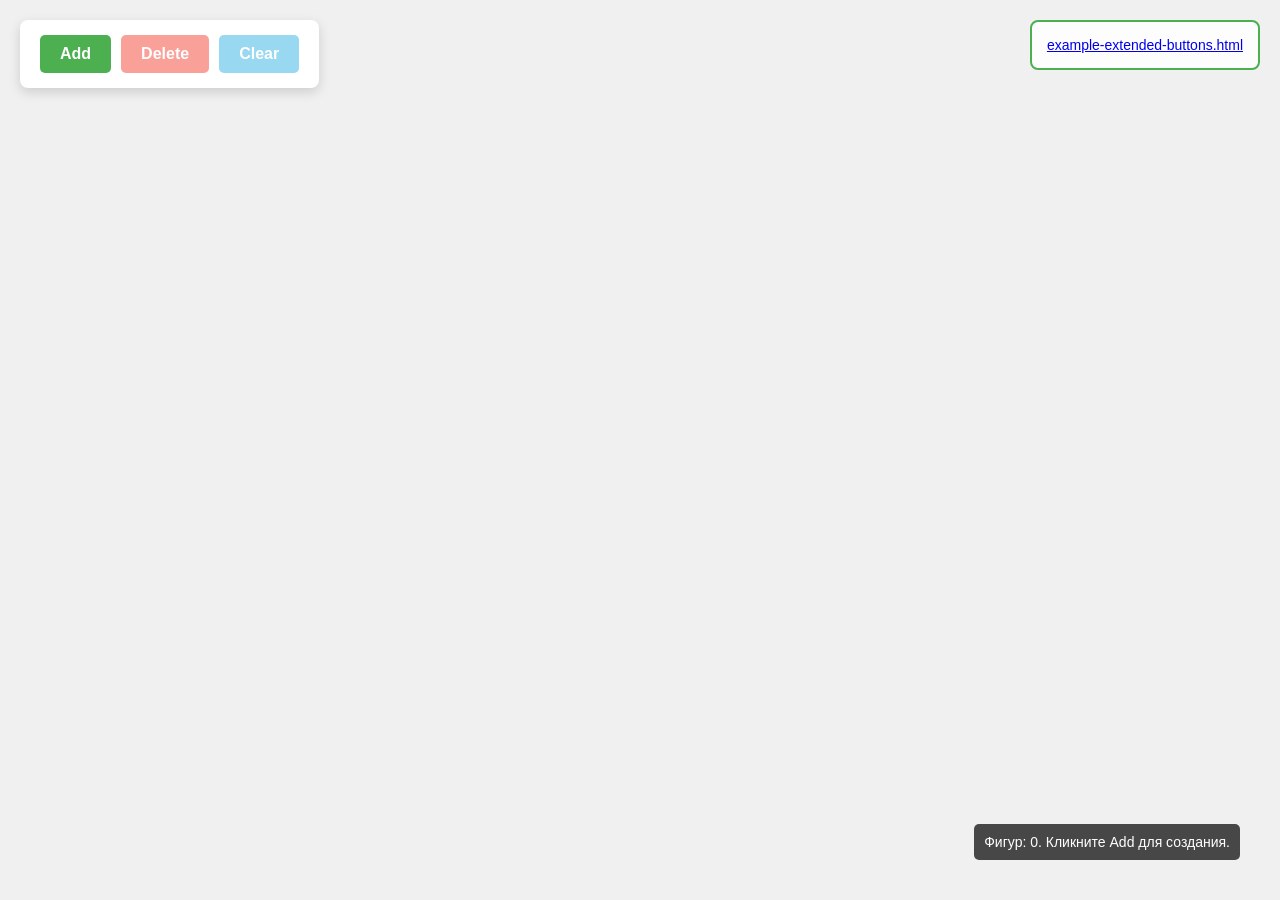
<file: index.html>
﻿<!DOCTYPE html>
<html lang="ru">
<head>
    <meta charset="UTF-8">
    <meta name="viewport" content="width=device-width, initial-scale=1.0">
    <title>Canvas Shapes</title>
    <link rel="stylesheet" href="./styles/main.css?v=0.4.0">
</head>

<body>
<div class="demo-info">
    <a href="./example-extended-buttons.html">example-extended-buttons.html</a>
</div>

<div id="toolbar" class="toolbar">
    <!-- Кнопки будут созданы динамически -->
</div>

<div id="canvasWrapper" class="canvas-wrapper">
    <canvas id="canvas"></canvas>

    <div id="info" class="info">
        <!-- Информация будет создана динамически -->
    </div>
</div>

<script type="module">
  import { CanvasApp } from './js/app/canvas.app.js?v=0.4.0';
  import { ColorPalette } from './js/models/color-palette.model.js?v=0.4.0';
  import { RectangleFactory } from './js/factories/rectangle.factory.js?v=0.4.0';
  import { ArrowConnectionFactory } from './js/factories/arrow-connection.factory.js?v=0.4.0';
  import { SmartConnectionGenerator } from './js/generators/smart-connection.generator.js?v=0.4.0';
  import { ShapeManager } from './js/managers/shape.manager.js?v=0.4.0';
  import { ButtonManager } from './js/managers/button.manager.js?v=0.4.0';
  import { UIManager } from './js/managers/ui.manager.js?v=0.4.0';
  import { Canvas2DRenderer } from './js/renderers/canvas-2d.renderer.js?v=0.4.0';
  import { DefaultResizePlugin } from './js/plugins/default-resize.plugin.js?v=0.4.0';
  import { DefaultSelectionPlugin } from './js/plugins/default-selection.plugin.js?v=0.4.0';
  import { EventType } from './js/utils/event-types.js?v=0.4.0';

  const infoContainer = document.querySelector('#info');
  const toolbarContainer = document.querySelector('#toolbar');
  const buttonManager = new ButtonManager(toolbarContainer);
  const application = new CanvasApp({
    buttonManager,
    shapeManager: new ShapeManager(),
    uiManager: new UIManager({ buttonManager }),
    connectionFactory: new ArrowConnectionFactory(),
    connectionGenerator: new SmartConnectionGenerator(),
    renderer: new Canvas2DRenderer(
      document.getElementById('canvasWrapper'),
      document.getElementById('canvas'),
    ),
  });

  application.registerPlugins([
    new DefaultResizePlugin(),
    new DefaultSelectionPlugin(),
  ])

  application.on(EventType.UI_UPDATE, () => {
    const { selectedShapes, shapes } = application.getStateSnapshot();

    if (!infoContainer) return;

    infoContainer.textContent = selectedShapes.length
      ? `Выбрано: ${selectedShapes.map((shape) => shape.name)}`
      : `Фигур: ${shapes.length}. Кликните Add для создания.`;
  })

  application.setButtons((app) => /** @type ButtonConfig[] */ [
    {
      id: 'addBtn',
      text: 'Add',
      className: 'button_success',
      action: () => app.addShapes([new RectangleFactory(new ColorPalette())]),
    },
    {
      id: 'deleteBtn',
      text: 'Delete',
      className: 'button_danger',
      isDisabled: ({ selectedShapes }) => !selectedShapes.length,
      action: () => {
        const selectedShapes = app.getSelectedShapes();

        if (!selectedShapes.length) return;

        app.setSelectedShapes([]);
        app.removeShapes(selectedShapes);
      },
    },
    {
      id: 'clearBtn',
      text: 'Clear',
      className: 'button_secondary',
      isDisabled: ({ shapes }) => !shapes.length,
      action: () => app.clearShapes(),
    },
  ]);

  window.addEventListener('load', () => application.run());
</script>
</body>
</html>
</file>
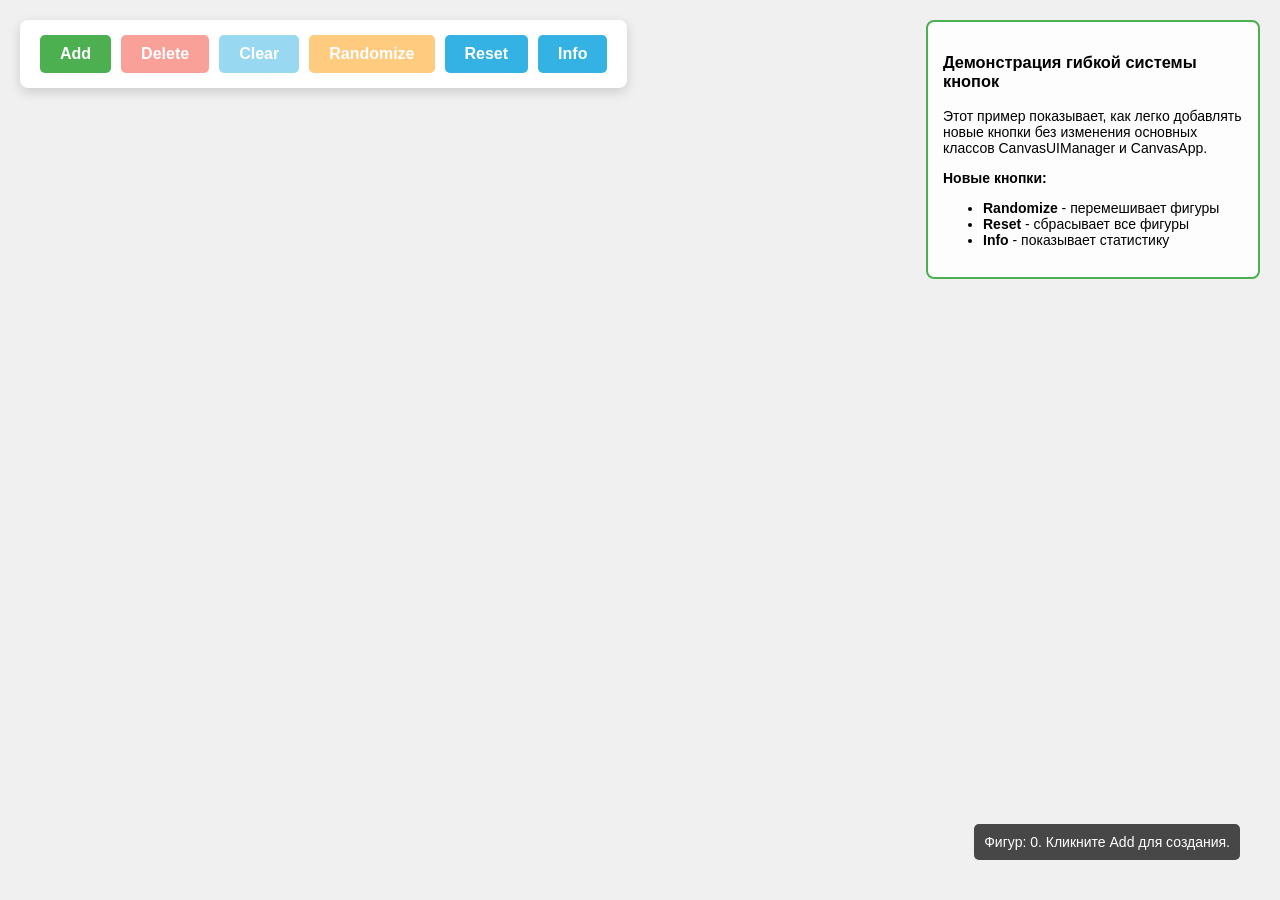
<file: example-extended-buttons.html>
<!DOCTYPE html>
<html lang="ru">
<head>
    <meta charset="UTF-8">
    <meta name="viewport" content="width=device-width, initial-scale=1.0">
    <title>Canvas Shapes - Extended Buttons Example</title>
    <link rel="stylesheet" href="./styles/main.css?v=0.4.0">
    <link rel="stylesheet" href="./styles/extended.css?v=0.4.0">
</head>

<body>
<div class="demo-info">
    <h3>Демонстрация гибкой системы кнопок</h3>

    <p>
        Этот пример показывает, как легко добавлять новые кнопки
        без изменения основных классов CanvasUIManager и CanvasApp.
    </p>

    <p><strong>Новые кнопки:</strong></p>

    <ul>
        <li><strong>Randomize</strong> - перемешивает фигуры</li>
        <li><strong>Reset</strong> - сбрасывает все фигуры</li>
        <li><strong>Info</strong> - показывает статистику</li>
    </ul>
</div>

<div id="toolbar" class="toolbar">
    <!-- Кнопки будут созданы динамически -->
</div>

<div id="canvasWrapper" class="canvas-wrapper">
    <canvas id="canvas"></canvas>

    <div id="info" class="info">
        <!-- Информация будет создана динамически -->
    </div>
</div>

<script type="module">
  import { CanvasApp } from './js/app/canvas.app.js?v=0.4.0';
  import { ColorPalette } from './js/models/color-palette.model.js?v=0.4.0';
  import { ContrastColorPalette } from './js/models/contrast-color-palette.model.js?v=0.4.0';
  import { RectangleFactory } from './js/factories/rectangle.factory.js?v=0.4.0';
  import { ArrowConnectionFactory } from './js/factories/arrow-connection.factory.js?v=0.4.0';
  import { SmartConnectionGenerator } from './js/generators/smart-connection.generator.js?v=0.4.0';
  import { ShapeManager } from './js/managers/shape.manager.js?v=0.4.0';
  import { ButtonManager } from './js/managers/button.manager.js?v=0.4.0';
  import { UIManager } from './js/managers/ui.manager.js?v=0.4.0';
  import { Canvas2DRenderer } from './js/renderers/canvas-2d.renderer.js?v=0.4.0';
  import { DefaultResizePlugin } from './js/plugins/default-resize.plugin.js?v=0.4.0';
  import { DefaultSelectionPlugin } from './js/plugins/default-selection.plugin.js?v=0.4.0';
  import { EventType } from './js/utils/event-types.js?v=0.4.0';

  const infoContainer = document.querySelector('#info');
  const toolbarContainer = document.querySelector('#toolbar');
  const buttonManager = new ButtonManager(toolbarContainer);
  const application = new CanvasApp({
    buttonManager,
    shapeManager: new ShapeManager(),
    uiManager: new UIManager({ buttonManager }),
    connectionFactory: new ArrowConnectionFactory(),
    connectionGenerator: new SmartConnectionGenerator(),
    renderer: new Canvas2DRenderer(
      document.getElementById('canvasWrapper'),
      document.getElementById('canvas'),
    ),
  });

  application.registerPlugins([
    new DefaultResizePlugin(),
    new DefaultSelectionPlugin(),
  ])

  application.on(EventType.UI_UPDATE, () => {
    const { selectedShapes, shapes } = application.getStateSnapshot();

    if (!infoContainer) return;

    infoContainer.textContent = selectedShapes.length
      ? `Выбрано: ${selectedShapes.map((shape) => shape.name)}`
      : `Фигур: ${shapes.length}. Кликните Add для создания.`;
  })

  application.setButtons((app) => /** @type ButtonConfig[] */ [
    {
      id: 'addBtn',
      text: 'Add',
      className: 'button_success',
      action: () => app.addShapes([new RectangleFactory(new ContrastColorPalette())]),
    },
    {
      id: 'deleteBtn',
      text: 'Delete',
      className: 'button_danger',
      isDisabled: ({ selectedShapes }) => !selectedShapes.length,
      action: () => {
        const selectedShapes = app.getSelectedShapes();

        if (!selectedShapes.length) return;

        app.setSelectedShapes([]);
        app.removeShapes(selectedShapes);
      },
    },
    {
      id: 'clearBtn',
      text: 'Clear',
      className: 'button_secondary',
      isDisabled: ({ shapes }) => !shapes.length,
      action: () => app.clearShapes(),
    },

    // Новые кнопки
    {
      id: 'randomizeBtn',
      text: 'Randomize',
      className: 'button_warning',
      isDisabled: ({ shapes }) => !shapes.length,
      action: () => {
        const shapes = app.getAllShapes()
        const maxWidth = app.canvas.clientWidth - /* ширина прямоугольника */ 140;
        const maxHeight = app.canvas.clientHeight - /* высота прямоугольника */ 40;

        shapes.forEach((shape) => {
          shape.x = Math.random() * maxWidth;
          shape.y = Math.random() * maxHeight;
        });

        app.render();
      },
    },
    {
      id: 'resetBtn',
      text: 'Reset',
      className: 'button_secondary',
      action: () => {
        app.clearShapes();
        // Создаем 5 фигур
        app.addShapes([
          new RectangleFactory(new ColorPalette()),
          new RectangleFactory(new ContrastColorPalette()),
          new RectangleFactory(new ColorPalette()),
          new RectangleFactory(new ContrastColorPalette()),
          new RectangleFactory(new ColorPalette()),
        ]);
      },
    },
    {
      id: 'infoBtn',
      text: 'Info',
      className: 'button_secondary',
      action: () => {
        const { shapes, selectedShapes } = app.getStateSnapshot();

        let infoText = `Статистика:\n`;
        infoText += `Всего фигур: ${shapes.length}\n`;
        infoText += `Выбрано: ${selectedShapes.length ?? 'Нет'}`;

        alert(infoText);
      },
    },
  ]);

  window.addEventListener('load', () => application.run());
</script>
</body>
</html>
</file>
<file: styles/main.css>
/* Основные стили для Canvas Shapes приложения */

body {
    margin: 0;
    padding: 20px;
    font-family: Arial, sans-serif;
    background: #f0f0f0;
}

.canvas-wrapper {
    width: 100%;
    height: calc(100vh - 40px);
    position: relative;
}

.toolbar {
    position: absolute;
    top: 20px;
    left: 20px;
    z-index: 100;
    background: white;
    padding: 15px;
    border-radius: 8px;
    box-shadow: 0 4px 12px rgba(0, 0, 0, 0.15);
}

.button {
    padding: 10px 20px;
    margin: 0 5px;
    border: none;
    border-radius: 5px;
    cursor: pointer;
    font-size: 16px;
    font-weight: bold;
    user-select: none;
}

.button:hover {
    opacity: 0.9;
}

.button:disabled {
    opacity: 0.5;
    cursor: not-allowed;
}

.button_secondary {
    background: #33B2E3;
    color: white;
}

.button_success {
    background: #4CAF50;
    color: white;
}

.button_warning {
    background: #FF9800;
    color: white;
}

.button_danger {
    background: #f44336;
    color: white;
}

.info {
    position: absolute;
    bottom: 20px;
    right: 20px;
    background: rgba(0, 0, 0, 0.7);
    color: white;
    padding: 10px;
    border-radius: 5px;
    font-size: 14px;
}

.demo-info {
    position: absolute;
    top: 20px;
    right: 20px;
    z-index: 999;
    background: rgba(255, 255, 255, 0.9);
    padding: 15px;
    border-radius: 8px;
    border: 2px solid #4CAF50;
    font-size: 14px;
    max-width: 300px;
}
</file>
<file: styles/extended.css>
/* Дополнительные стили для расширенных примеров */
</file>
